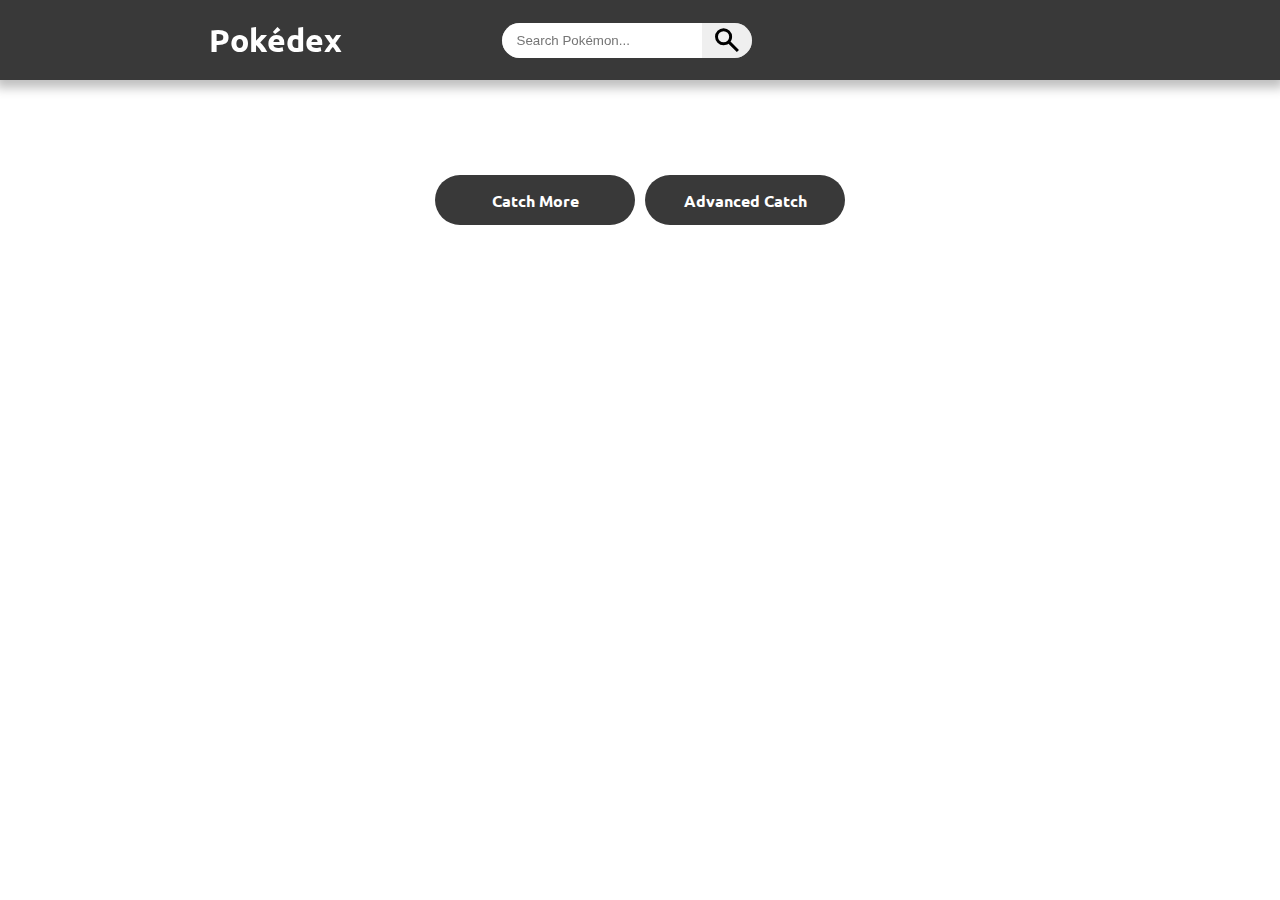
<file: index.html>
<!DOCTYPE html>
<html lang="en">

<head>
    <meta charset="UTF-8">
    <meta http-equiv="X-UA-Compatible" content="IE=edge">
    <meta name="viewport" content="width=device-width, initial-scale=1.0">
    <link rel="stylesheet" href="style.css">
    <link rel="stylesheet" href="fonts/ubuntu.css">
    <script src="script.js"></script>
    <script src="template.js"></script>
    <script src="mobile.js"></script>
    <link href="./pokemonType/pokemonIcons.css" rel="stylesheet" />
    <link rel="stylesheet" href="mobile.css">

    <title>Pokedex</title>
</head>

<body onload="loadPokemon(), loadPokemonInBg()" id="body" class="">

    <div id="pokedex">
        <div class="header" id="header">
            <div class="placeholderMobile"></div>

            <div id="headTitle" class="headTitle">
                <h1>Pokédex</h1>
            </div>
            <div id="searchPokemonBox" class="searchPokemonBox">
                <input onkeyup="searchPokemon()" id="searchPokemon" class="searchPokemon"
                    placeholder="Search Pokémon..." type="text"><button onclick="searchPokemon()" class="searchPokemonBtn"> <img height="30px"
                        src="img/search.svg" alt=""></button>
            </div>
            <div id="mobileSearch" onclick="ToggleMobileSearch()">
                <img src="img/loop.svg" class="searchMobileImg" alt="">
            </div>
            <div class="placeholder">

            </div>
        </div>

        

        <div id="pokemonStats" class="pokeCardContainer d-none">


        </div>


        <div id="pokemonContainer">

        </div>
    </div>
    <div id="loadMoreContainer" class="loadMoreContainer">
        <div class="loadMoreButton" onclick="loadMorePokemon()">
            <b>Catch More</b> 
        </div>

        <div class="loadMoreButton" onclick="AdvancedSearch()">
            <b>Advanced Catch</b> 
        </div>
    </div>



</body>

</html>
</file>
<file: style.css>
body {
    margin: 0;
    font-family: 'Ubuntu';

}


h1, h2 {
    margin: 0px;
}


#pokedex {
    background-color: rgb(255, 255, 255);
}

.header {
    z-index: 30;
    height: 80px;
    position: fixed;
    top: 0;
    left: 0;
    right: 0;
    background-color: #393939;
    color: white;
    padding-left: 50px;
    display: flex;
    justify-content: space-between;
    box-shadow: 0px 4px 10px 4px rgba(0, 0, 0, 0.25);
    align-items: center;
}

.headTitle {
    display: flex;
    height: 50px;

    align-items: center;
}

#pokemonContainer {
    justify-content: center;

    height:  fit-content;
    padding-top: 100px;
    display: flex;
    flex-wrap: wrap;
    gap: 20px;
}

.pokemonBox {
    background-color: #F7D02C;
    height: 300px;
    width: 230px;
    border-radius: 30px;
    box-sizing: border-box;
    padding: 15px 15px;
    position: relative;
    border-bottom: black solid 5px;
    cursor: url(https://cdn.custom-cursor.com/db/249/32/arrow2282.png) , pointer!important;
}

.nameBg {
    position: absolute;
    top: 0;
    left: 0;
    right: 0;
    height: 55px;
    background-color: #2e2e2e5e;
    z-index: 1;
    border-top-left-radius: 33px;
    border-top-right-radius: 33px;
}

.nameBgBottom {
    position: absolute;
    bottom: -5px;
    left: 0;
    right: 0;
    height: 55px;
    background-color: #2e2e2e5e;
    z-index: 1;
    border-bottom-left-radius: 33px;
    border-bottom-right-radius: 33px;
}

.pokemonName {
    color: white;
    z-index: 2;

}

.infoElementBox {
    display: flex;
    align-items: center;
    justify-content: space-evenly;
    height: 50px;
}

.pokeIndex {
    color: rgba(0, 0, 0, 0.35);
}

.nameIndex {
    display: flex;
    align-items: center;
    justify-content: space-between;
}

.boxImg {
    display: flex;
    justify-content: center;
    align-items: center;
    height: 200px;
}

.boxBackground {
    position: absolute;
    top: 50px;
    right: 8px;
    transform: rotate(-30deg);
    padding-top: 15px;
    padding-right: 10px;

}

.pokeballBg {
    filter: opacity(10%);
}

.pokeCard {
    height: 440px;
    width: 600px;
    background-color: #ffffff;
    border-radius: 70px 70px 0px 0px;
    margin-bottom: -70px;
    border: black solid 1px;
    display: flex;
    justify-content: space-between;
    align-items: center;
    position: relative;
    box-shadow: inset 0px 0px 30px 0px rgb(0 0 0 / 75%);
    z-index: 50;
}
.cardTypeContainer{
    margin-left: 40px;
    display: flex;
    flex-direction: column;
    row-gap: 15px;
}
.heightAndWeight{
    height: 145px;
    width: 50px;
    margin-right: 40px;
    margin-bottom: 60px;

}
.pokemonWeight {
    display: flex;
    justify-content: center;
    row-gap: 5px;
    width: 50px;
    height: 100px;
    background-color: #7b7b7b;
    border-radius: 30px;
    color: white;
    flex-direction: column-reverse;
    align-items: center;
  
 box-sizing: border-box;
}
.pokemonHeight{
    display: flex;
    justify-content: center;
    row-gap: 5px;
    width: 50px;
    height: 100px;
    background-color: #7b7b7b;
    border-radius: 30px;
    color: white;
    flex-direction: column;
    align-items: center;
  
 box-sizing: border-box;
}
.allStats{
    display: flex;
    align-items: center;
    column-gap: 20px;

}
.cardControlBar{
    display: flex;
    justify-content: space-around;
    margin-right: 40px;
    align-items: center;
    margin-top: 20px;
    color: white;

}

.closePokeStats{
    position: absolute;
    top: 0;
    right: 0;
    margin-right: 45px;
    margin-top: 30px;
    cursor: pointer;
}

.pokemonStats{
    display: flex;
    flex-direction: column;
    align-items: flex-end;
    row-gap: 15px;
    color: #ffffff;
    width: 180px;
}
.statsBarContainer{
    row-gap: 37px;
height: 400px;
display: flex;
flex-direction: column;
justify-content: center;
margin-top: 7px;
}
.realStats{
    height: 10px;
    border-radius: 10px;
    background-color: #ffffff;
    display: flex;
    justify-content: center;
    align-items: center;
}
.statsBar {
    height: 10px;
    width: 300px;
    background-color: #929292;
    border-radius: 10px;
}
.statsName{
    display: flex;
    flex-direction: column-reverse;
    align-items: center;
    width: 300px;
}

.pokeCardInfo {
    height: 480px;
    width: 600px;
    background-color: blue;
    border-bottom: black solid 10px;
    border: black solid 1px;
    border-radius: 70px;
    z-index: 50;
    align-items: center;
    box-sizing: border-box;
    padding-left: 40px;
}

.pokeCardContainer {
    position: fixed;
    top: 0;
    bottom: 0;
    left: 0;
    right: 0;
    z-index: 40;
    display: flex;
    justify-content: center;
    align-items: center;
    flex-direction: column;
}
.d-none{
    display: none !important;
}
.searchPokemonBox{
    background-color: #929292;
    height: 35px;
    width: 250px;
    display: flex;
    justify-content: flex-end;
    border-radius: 30px;
    align-items: center;
}
.searchPokemon{
height: 35px;
padding: 0;
width: 200px;
border-radius: 30px 0 0 30px;
border: none;
outline: none;
box-sizing: border-box;
padding-left: 15px;

}
.searchPokemonBtn{
height: 35px;
width: 50px;
border-radius: 0 30px 30px 0;
border: 0;
display: flex;
justify-content: center;
align-items: center;
}
.placeholder {
    height: 5px;
    width: calc(130px + 80px);
    
}
.scroll-none{
    overflow: hidden;
}
.backgroundStatsClose {
    position: absolute;
    top: 0;
    left: 0;
    right: 0;
    bottom: 0;
    background-color: rgba(0, 0, 0, 0.25);
    z-index: 7;
    backdrop-filter: blur(10px);
}
.loadMoreContainer{
    height: 200px;
    display: flex;
    justify-content: center;
    align-items: center;
    column-gap: 10px;

}
.loadMoreButton{
    height: 50px;
    width: 200px;
    background-color: #393939;
    border-radius: 33px;
    display: flex;
    justify-content: center;
    align-items: center;
    color: white;
    cursor: pointer;
}

.mobileSearch {
    display: none;
}

.MobileStatTitle {
    display: none;
}
.searchMobileImg {
    display: none;
}

.loadingInfo {
    height: 120px;
    width: 450px;
    background-color: rgb(193, 34, 34);
    color: white;
    border-radius: 30px;
    display: flex;
    justify-content: center;
    align-items: center;
    text-align: center;
}
</file>
<file: fonts/ubuntu.css>
/* ubuntu-300 - latin */
@font-face {
    font-family: 'Ubuntu';
    font-style: normal;
    font-weight: 300;
    src: url('../fonts/ubuntu-v20-latin-300.eot'); /* IE9 Compat Modes */
    src: local(''),
         url('../fonts/ubuntu-v20-latin-300.eot?#iefix') format('embedded-opentype'), /* IE6-IE8 */
         url('../fonts/ubuntu-v20-latin-300.woff2') format('woff2'), /* Super Modern Browsers */
         url('../fonts/ubuntu-v20-latin-300.woff') format('woff'), /* Modern Browsers */
         url('../fonts/ubuntu-v20-latin-300.ttf') format('truetype'), /* Safari, Android, iOS */
         url('../fonts/ubuntu-v20-latin-300.svg#Ubuntu') format('svg'); /* Legacy iOS */
  }
  /* ubuntu-300italic - latin */
  @font-face {
    font-family: 'Ubuntu';
    font-style: italic;
    font-weight: 300;
    src: url('../fonts/ubuntu-v20-latin-300italic.eot'); /* IE9 Compat Modes */
    src: local(''),
         url('../fonts/ubuntu-v20-latin-300italic.eot?#iefix') format('embedded-opentype'), /* IE6-IE8 */
         url('../fonts/ubuntu-v20-latin-300italic.woff2') format('woff2'), /* Super Modern Browsers */
         url('../fonts/ubuntu-v20-latin-300italic.woff') format('woff'), /* Modern Browsers */
         url('../fonts/ubuntu-v20-latin-300italic.ttf') format('truetype'), /* Safari, Android, iOS */
         url('../fonts/ubuntu-v20-latin-300italic.svg#Ubuntu') format('svg'); /* Legacy iOS */
  }
  /* ubuntu-regular - latin */
  @font-face {
    font-family: 'Ubuntu';
    font-style: normal;
    font-weight: 400;
    src: url('../fonts/ubuntu-v20-latin-regular.eot'); /* IE9 Compat Modes */
    src: local(''),
         url('../fonts/ubuntu-v20-latin-regular.eot?#iefix') format('embedded-opentype'), /* IE6-IE8 */
         url('../fonts/ubuntu-v20-latin-regular.woff2') format('woff2'), /* Super Modern Browsers */
         url('../fonts/ubuntu-v20-latin-regular.woff') format('woff'), /* Modern Browsers */
         url('../fonts/ubuntu-v20-latin-regular.ttf') format('truetype'), /* Safari, Android, iOS */
         url('../fonts/ubuntu-v20-latin-regular.svg#Ubuntu') format('svg'); /* Legacy iOS */
  }
  /* ubuntu-italic - latin */
  @font-face {
    font-family: 'Ubuntu';
    font-style: italic;
    font-weight: 400;
    src: url('../fonts/ubuntu-v20-latin-italic.eot'); /* IE9 Compat Modes */
    src: local(''),
         url('../fonts/ubuntu-v20-latin-italic.eot?#iefix') format('embedded-opentype'), /* IE6-IE8 */
         url('../fonts/ubuntu-v20-latin-italic.woff2') format('woff2'), /* Super Modern Browsers */
         url('../fonts/ubuntu-v20-latin-italic.woff') format('woff'), /* Modern Browsers */
         url('../fonts/ubuntu-v20-latin-italic.ttf') format('truetype'), /* Safari, Android, iOS */
         url('../fonts/ubuntu-v20-latin-italic.svg#Ubuntu') format('svg'); /* Legacy iOS */
  }
  /* ubuntu-500 - latin */
  @font-face {
    font-family: 'Ubuntu';
    font-style: normal;
    font-weight: 500;
    src: url('../fonts/ubuntu-v20-latin-500.eot'); /* IE9 Compat Modes */
    src: local(''),
         url('../fonts/ubuntu-v20-latin-500.eot?#iefix') format('embedded-opentype'), /* IE6-IE8 */
         url('../fonts/ubuntu-v20-latin-500.woff2') format('woff2'), /* Super Modern Browsers */
         url('../fonts/ubuntu-v20-latin-500.woff') format('woff'), /* Modern Browsers */
         url('../fonts/ubuntu-v20-latin-500.ttf') format('truetype'), /* Safari, Android, iOS */
         url('../fonts/ubuntu-v20-latin-500.svg#Ubuntu') format('svg'); /* Legacy iOS */
  }
  /* ubuntu-500italic - latin */
  @font-face {
    font-family: 'Ubuntu';
    font-style: italic;
    font-weight: 500;
    src: url('../fonts/ubuntu-v20-latin-500italic.eot'); /* IE9 Compat Modes */
    src: local(''),
         url('../fonts/ubuntu-v20-latin-500italic.eot?#iefix') format('embedded-opentype'), /* IE6-IE8 */
         url('../fonts/ubuntu-v20-latin-500italic.woff2') format('woff2'), /* Super Modern Browsers */
         url('../fonts/ubuntu-v20-latin-500italic.woff') format('woff'), /* Modern Browsers */
         url('../fonts/ubuntu-v20-latin-500italic.ttf') format('truetype'), /* Safari, Android, iOS */
         url('../fonts/ubuntu-v20-latin-500italic.svg#Ubuntu') format('svg'); /* Legacy iOS */
  }
  /* ubuntu-700 - latin */
  @font-face {
    font-family: 'Ubuntu';
    font-style: normal;
    font-weight: 700;
    src: url('../fonts/ubuntu-v20-latin-700.eot'); /* IE9 Compat Modes */
    src: local(''),
         url('../fonts/ubuntu-v20-latin-700.eot?#iefix') format('embedded-opentype'), /* IE6-IE8 */
         url('../fonts/ubuntu-v20-latin-700.woff2') format('woff2'), /* Super Modern Browsers */
         url('../fonts/ubuntu-v20-latin-700.woff') format('woff'), /* Modern Browsers */
         url('../fonts/ubuntu-v20-latin-700.ttf') format('truetype'), /* Safari, Android, iOS */
         url('../fonts/ubuntu-v20-latin-700.svg#Ubuntu') format('svg'); /* Legacy iOS */
  }
  /* ubuntu-700italic - latin */
  @font-face {
    font-family: 'Ubuntu';
    font-style: italic;
    font-weight: 700;
    src: url('../fonts/ubuntu-v20-latin-700italic.eot'); /* IE9 Compat Modes */
    src: local(''),
         url('../fonts/ubuntu-v20-latin-700italic.eot?#iefix') format('embedded-opentype'), /* IE6-IE8 */
         url('../fonts/ubuntu-v20-latin-700italic.woff2') format('woff2'), /* Super Modern Browsers */
         url('../fonts/ubuntu-v20-latin-700italic.woff') format('woff'), /* Modern Browsers */
         url('../fonts/ubuntu-v20-latin-700italic.ttf') format('truetype'), /* Safari, Android, iOS */
         url('../fonts/ubuntu-v20-latin-700italic.svg#Ubuntu') format('svg'); /* Legacy iOS */
  }
</file>
<file: pokemonType/pokemonIcons.css>
html body {
    margin: 0;
    font-family: -apple-system, BlinkMacSystemFont, "Segoe UI", "Roboto",
    "Oxygen", "Ubuntu", "Cantarell", "Fira Sans", "Droid Sans",
    "Helvetica Neue", sans-serif;
    -webkit-font-smoothing: antialiased;
    -moz-osx-font-smoothing: grayscale;
    font-size: 1rem;
    
}



.wrapper {
    width: 800px;
    margin: auto auto;
    display: grid;
    grid-gap: 20px;
    grid-template-columns: repeat(6, 1fr);
    align-content: center;
    align-items: center;
}

.icon {
    border-radius: 100%;
    height: 50px;
    width: 50px;
    margin:auto;
    transition: 200ms all;
}

.icon:hover{
    filter: saturate(200%);
    transform: scale(1.1);
    cursor: pointer;
}

.icon img {
    height: 60%;
    width: 60%;
    margin: 20%;
}

.bug {
    background: #92BC2C;
    box-shadow: 0 0 20px #92BC2C;
}

.dark {
    background: #595761;
    box-shadow: 0 0 20px #595761;
}

.dragon {
    background: #0C69C8;
    box-shadow: 0 0 20px #0C69C8;
}

.electric {
    background: #F2D94E;
    box-shadow: 0 0 20px #F2D94E;
}

.fire {
    background: #FBA54C;
    box-shadow: 0 0 20px #FBA54C;
}

.fairy {
    background: #EE90E6;
    box-shadow: 0 0 20px #EE90E6;
}

.fighting {
    background: #D3425F;
    box-shadow: 0 0 20px #D3425F;
}

.flying {
    background: #A1BBEC;
    box-shadow: 0 0 20px #A1BBEC;
}

.ghost {
    background: #5F6DBC;
    box-shadow: 0 0 20px #5F6DBC;
}

.grass {
    background: #5FBD58;
    box-shadow: 0 0 20px #5FBD58;
}

.ground {
    background: #DA7C4D;
    box-shadow: 0 0 20px #DA7C4D;
}

.ice {
    background: #75D0C1;
    box-shadow: 0 0 20px #75D0C1;
}

.normal {
    background: #A0A29F;
    box-shadow: 0 0 20px #A0A29F;
}

.poison {
    background: #B763CF;
    box-shadow: 0 0 20px #B763CF;
}

.psychic {
    background: #FA8581;
    box-shadow: 0 0 20px #FA8581;
}

.rock {
    background: #C9BB8A;
    box-shadow: 0 0 20px #C9BB8A;
}

.steel {
    background: #5695A3;
    box-shadow: 0 0 20px #5695A3;
}

.water {
    background: #539DDF;
    box-shadow: 0 0 20px #539DDF;
}
</file>
<file: mobile.css>
@media(max-width: 750px) {


    .header {
        padding: 0;
        align-items: center;
        justify-content: space-between;
        padding: 0 20px;
    }

    .searchMobileImg {
        display: block;
    }

.placeholder {
    display: none;
}

#mobileSearch {
    display: block;
    cursor: pointer;
}

.placeholderMobile {
    height: 1px;
    width: 48px;
    
}
.searchMobileImg {
    filter: invert(100);
    height: 40px;
    width: 40px;
}

.d-none-mobile {
    display: none;
}

#searchPokemonBox {
    display: none;
}

.pokeCardContainer {
    position: static;
}

.pokeCard {
    width: -webkit-fill-available;
    border-radius: 0;
    margin-top: 80px;
}
.pokeCardInfo {
    width: 100vw;
    border-bottom-left-radius: 0;
    border-bottom-right-radius: 0;
    height: fit-content;
    padding-bottom: 50px;
    flex: 1;
    padding-left: 0;
}
.pokemonStats {
display: none;
}

.MobileStatTitle {
    display: block;
    font-size: 20px;
    color: white;
}
.pokemonImg {

    height: 200px !important;
}
.d-none{
    display: none !important;
}

.pokemonBox {
    height: 230px;
    width: 160px;
}
.pokeIndex {
    display: none;
}
.allStats{
    justify-content: center;

}
.cardControlBar{
    margin-right: 0;
}


}
</file>
